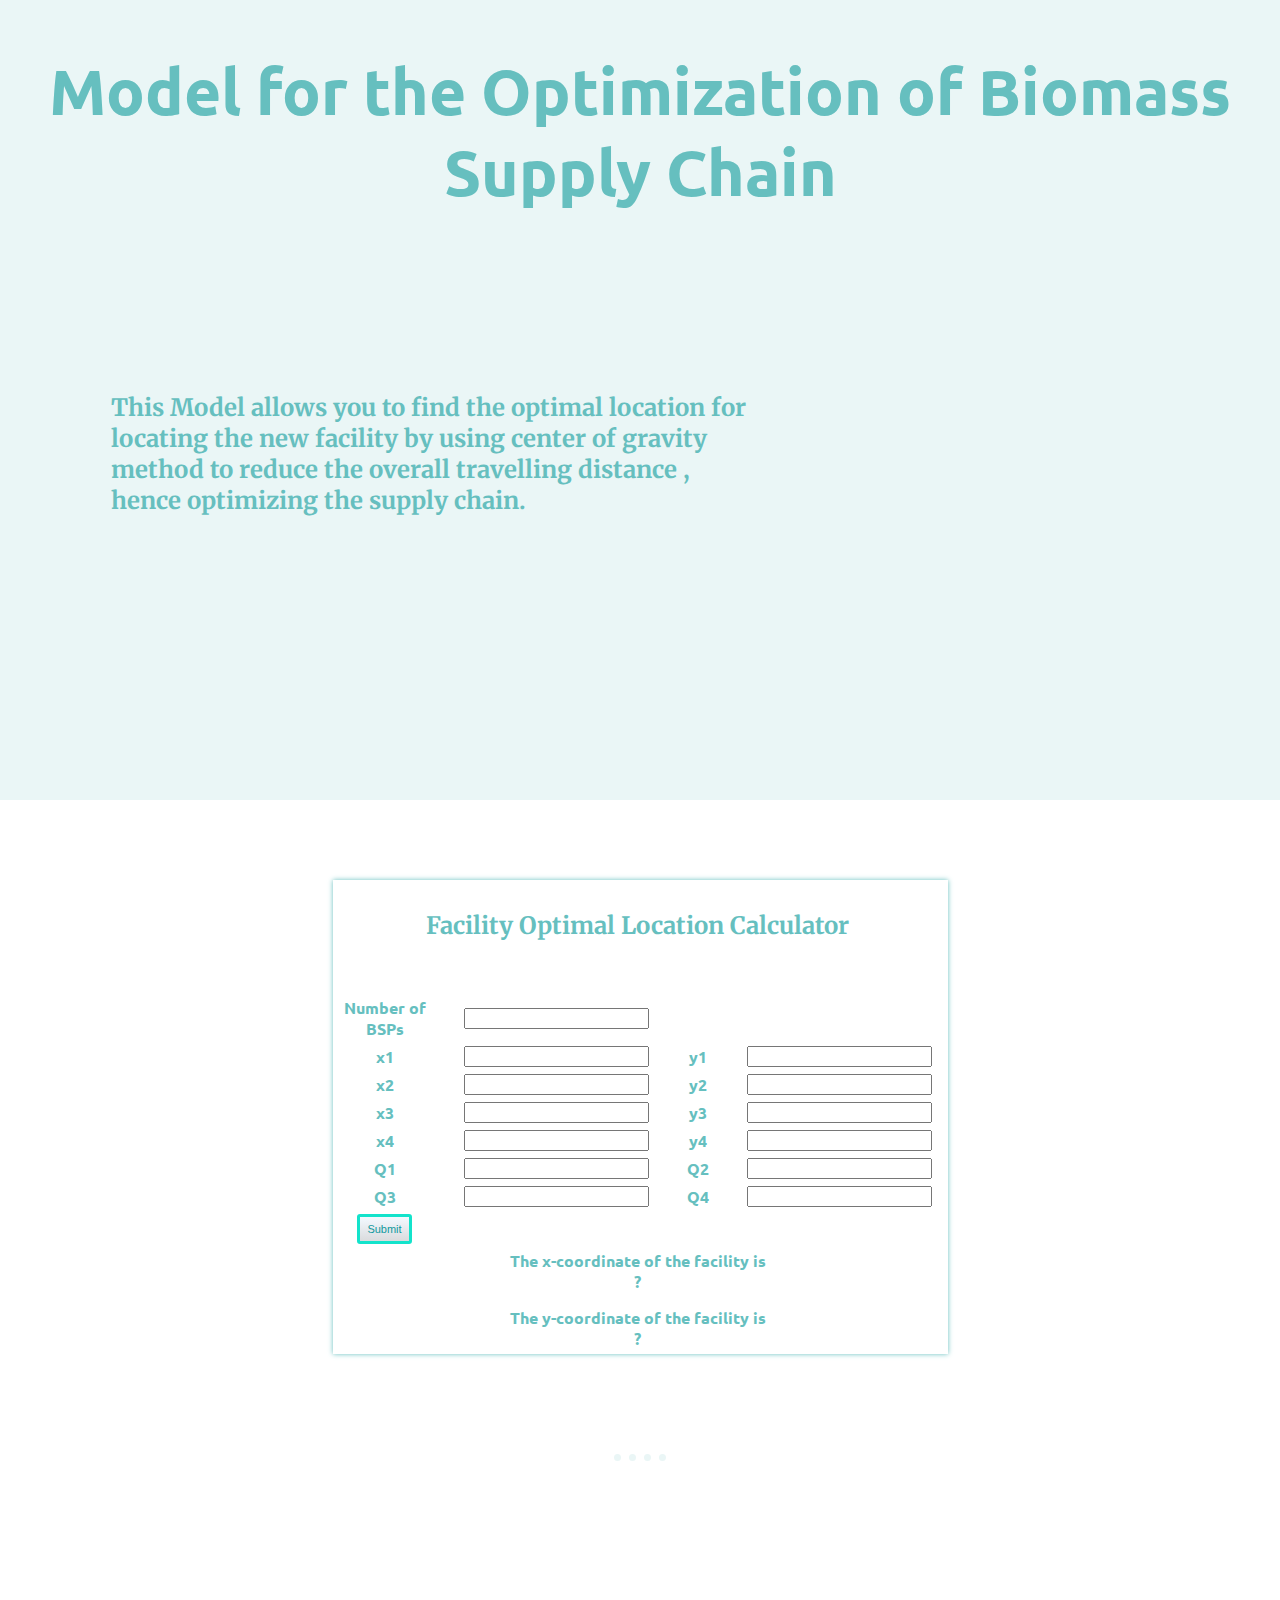
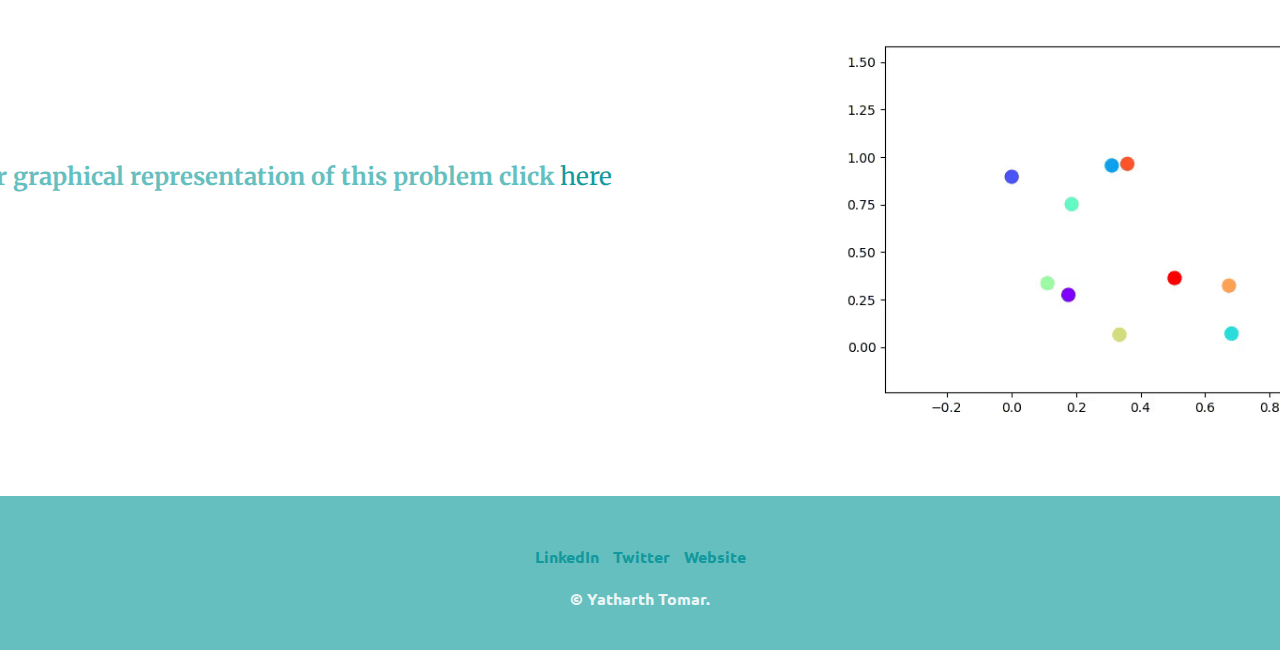
<file: index.html>
<!DOCTYPE html>
<html lang="en" dir="ltr">

<head>
  <meta charset="utf-8">
  <title>COG model</title>
  <link rel="icon" href="Resources\favicon.ico">
  <link rel="stylesheet" href="styles.css">
  <link rel="preconnect" href="https://fonts.googleapis.com">
  <link rel="preconnect" href="https://fonts.gstatic.com" crossorigin>
  <link href="https://fonts.googleapis.com/css2?family=Merriweather:ital@1&family=Montserrat:wght@300;900&family=Ubuntu:wght@300&display=swap" rel="stylesheet">
</head>

<body>

  <div class="header">
    <h1 class="title">Model for the Optimization of Biomass Supply Chain</h1>
    <div class="description">
      <h2>This Model allows you to find the optimal location for locating the new facility by using center of gravity method to reduce the overall travelling distance
        , hence optimizing the supply chain. </h2>
    </div>
    <div class="Pattern">
    </div>

  </div>

  <div id="wrapper">
    <div class="designing">
      <div class="TitleM">
        <h2>Facility Optimal Location Calculator</h2>

      </div>
      <table class="padding-table">
        <tr>
          <td>
            <h4>Number of BSPs</h4>
          </td>
          <td><input type="number" name="" id="four" value=""></td>
        </tr>
        <tr>
          <td>
            <h4>x1</h4>
          </td>
          <td><input type="number" id="x1" value=""></td>
          <td>
            <h4>y1</h4>
          </td>

          <td><input type="number" name="" id="y1" value=""></td>

        </tr>
        <tr>
          <td class="spacef">
            <h4>x2</h4>
          </td>
          <td><input type="number" name="" id="x2" value=""></td>



          <td>
            <h4>y2</h4>
          </td>
          <td><input type="number" name="" id="y2" value=""></td>
        </tr>
        <tr>
          <td class="spacef">
            <h4>x3</h4>
          </td>
          <td><input type="number" name="" id="x3" value=""></td>



          <td>
            <h4>y3</h4>
          </td>
          <td><input type="number" name="" id="y3" value=""></td>
        </tr>
        <tr>
          <td class="spacef">
            <h4>x4</h4>
          </td>
          <td><input type="number" name="" id="x4" value=""></td>



          <td>
            <h4>y4</h4>
          </td>
          <td><input type="number" name="" id="y4" value=""></td>
        </tr>

        <tr>
          <td>
            <h4>Q1</h4>
          </td>
          <td><input type="number" name="" id="l1" value=""></td>
          <td class="spacef">
            <h4> Q2 </h4>
          </td>
          <td><input type="number" name="" id="l2" value=""></td>
        </tr>
        <tr>
          <td>
            <h4>Q3</h4>
          </td>
          <td><input type="number" name="" id="l3" value=""></td>
          <td>
            <h4> Q4</h4>
          </td>
          <td><input type="number" name="" id="l4" value=""></td>
        </tr>
        <tr>
          <td><button type="submit" onclick="fun()" class="button1" />Submit</button></td>
        </tr>




      </table>

      <div class="result11">
        <h4>The x-coordinate of the facility is <div id="result1"> ? </div>
        </h4>

      </div>
      <div class="result22">
        <h4>The y-coordinate of the facility is <div id="result2"> ? </div>
        </h4>

      </div>

    </div>
  </div>
  <hr>
  <div class="graph_link">
    <h2 class="anchor">For graphical representation of this problem click </h2><a class = " anchorh" href="graph.html"> here</a>

  </div>
  <div class="graph_gif">
    <img src="Resources\grapgh gif.gif" alt="">
  </div>



  <div class="footer">
    <a class="footer-link" href="https://www.linkedin.com/">LinkedIn</a>
      <a class="footer-link" href="https://twitter.com/">Twitter</a>
      <a class="footer-link" href="https://www.appbrewery.co/">Website</a>
      <p class="copyright">© Yatharth Tomar.</p>
  </div>


  <script>
    function fun() {
      var x = [];
      var y = [];
      var l = [];
      var sum1 = 0;
      var sum2 = 0;
      var sum3 = 0;
      var i = 0;
      var n = document.getElementById('four').value;


      x[0] = document.getElementById("x1").value;
      y[0] = document.getElementById("y1").value;
      x[1] = document.getElementById("x2").value;
      y[1] = document.getElementById("y2").value;
      l[0] = document.getElementById("l1").value;
      l[1] = document.getElementById("l2").value;
      x[2] = document.getElementById("x3").value;
      x[3] = document.getElementById("x4").value;
      y[2] = document.getElementById("y3").value;
      y[3] = document.getElementById("y4").value;
      l[2] = document.getElementById("l3").value;
      l[3] = document.getElementById("l4").value;

      for (i = 0; i < n; i++) {

        sum1 = sum1 + (x[i] * l[i]);
        sum2 = sum2 + parseInt(l[i]);
        sum3 = sum3 + (y[i] * l[i]);

      }


      var xresult = sum1 / sum2;
      var yresult = sum3 / sum2;



      alert(xresult);
      alert(yresult);


      document.getElementById('result1').innerHTML = xresult;
      document.getElementById('result2').innerHTML = yresult;

    }
  </script>




</body>

</html>
</file>
<file: styles.css>
body {
  color: #40514E;
  width: 100%;
  text-align: center;
  margin: 0;
}

table {
  margin: auto;
  border-spacing: 5px;
}

.description {
  text-align: left;
  margin-top: 180px;
  width: 50%;
  margin-left: 111px;
}

h1 {
  color: #66BFBF;
  padding-top: 50px;
}

h4 {
  margin: 0;
  font-family: 'Ubuntu', sans-serif;
  color: #66BFBF;
}

.footer {
  background-color: #66BFBF;
  margin: 0;
  padding: 50px 0 20px;
}

img {
  width: 600px;
  position: relative;
  left: 470px;
  margin-bottom: 50px;
}

tr>*+* {
  padding-left: 2em;
}

#wrapper {
  margin: 80px auto 20px;
  box-shadow: 0 0 5px #66BFBF;
  padding: 5px;
  padding-right: 10px;
  width: 600px;
}

.TitleM {
  margin-top: 25px;
  margin-bottom: 50px;
}

hr {
  border-style: none;
  border-top-style: dotted;
  border-width: 7px;
  width: 4%;
  color: #EAF6F6;
  margin: 100px auto;
}

.result11 {
  margin-bottom: 15px;
}

#x1:hover {
  border: 1px solid black;
}

#x2:hover {
  border: 1px solid black;
}

#x3:hover {
  border: 1px solid black;
}

#x4:hover {
  border: 1px solid black;
}

#y1:hover {
  border: 1px solid black;
}

#y2:hover {
  border: 1px solid black;
}

#y3:hover {
  border: 1px solid black;
}

#y4:hover {
  border: 1px solid black;
}

#l1:hover {
  border: 1px solid black;
}

#l2:hover {
  border: 1px solid black;
}

#l3:hover {
  border: 1px solid black;
}

#l4:hover {
  border: 1px solid black;
}

.title {
  font-family: 'Ubuntu', sans-serif;
  font-size: 4rem;
  margin: 0 auto;
  padding-left: 30px;
  padding-right: 30px;
}

.button1 {
  background: #F3F9FF;
  background-image: -webkit-linear-gradient(top, #F3F9FF, #DADBDD);
  background-image: -moz-linear-gradient(top, #F3F9FF, #DADBDD);
  background-image: -ms-linear-gradient(top, #F3F9FF, #DADBDD);
  background-image: -o-linear-gradient(top, #F3F9FF, #DADBDD);
  background-image: -webkit-gradient(to bottom, #F3F9FF, #DADBDD);
  -webkit-border-radius: 7px;
  -moz-border-radius: 7px;
  border-radius: 3px;
  height: 30px;
  line-height: 17px;
  color: #11999E;
  font-family: Arial;
  width: 55px;
  font-size: 11px;
  font-weight: 100;
  padding: 2px;
  border: solid #13e3cb 3px;
  text-decoration: none;
  display: inline-block;
  cursor: pointer;
  text-align: center;
  margin: 0px;
}

.anchor {
  display: inline-block;
}

.title_graph {
  margin-top: 40px;
  font-family: 'Ubuntu', sans-serif;
}

.graph_link {
  display: inline-block;
  position: relative;
  right: 350px;
  top: 200px;
}

.button1:hover {
  background: #13e3cb;
  background-image: -webkit-linear-gradient(top, #13e3cb, #2bc4ad);
  background-image: -moz-linear-gradient(top, #13e3cb, #2bc4ad);
  background-image: -ms-linear-gradient(top, #13e3cb, #2bc4ad);
  background-image: -o-linear-gradient(top, #13e3cb, #2bc4ad);
  background-image: linear-gradient(to bottom, #13e3cb, #2bc4ad);
  text-decoration: none;
  color:  #EAF6F6;
}

.anchorh {
  font-family: 'Merriweather', serif;
  color: #11999E;
  font-size: 1.53rem;
  text-decoration: none;
}

.anchorh:hover {
  color: #66BFBF;
}

h2 {
  font-family: 'Merriweather', serif;
  color: #66BFBF;
  margin: 0 auto;
}

#chart_div {
  margin: auto;
  margin-top: 60px;
}

.header {
  background-color: #EAF6F6;
  height: 800px;
}

.footer-link {
  font-family: 'Ubuntu', sans-serif;
  padding-left: 5px;
  padding-right: 5px;
  color: #11999E;
  text-decoration: none;
  font-weight: bolder;
}

.footer-link:hover {
  color: #EAF6F6;
}

.copyright {
  font-weight: bolder;
  font-family: 'Ubuntu', sans-serif;
  padding-top: 5px;
  padding-bottom: 5px;
  color: #EAF6F6;
}
</file>
